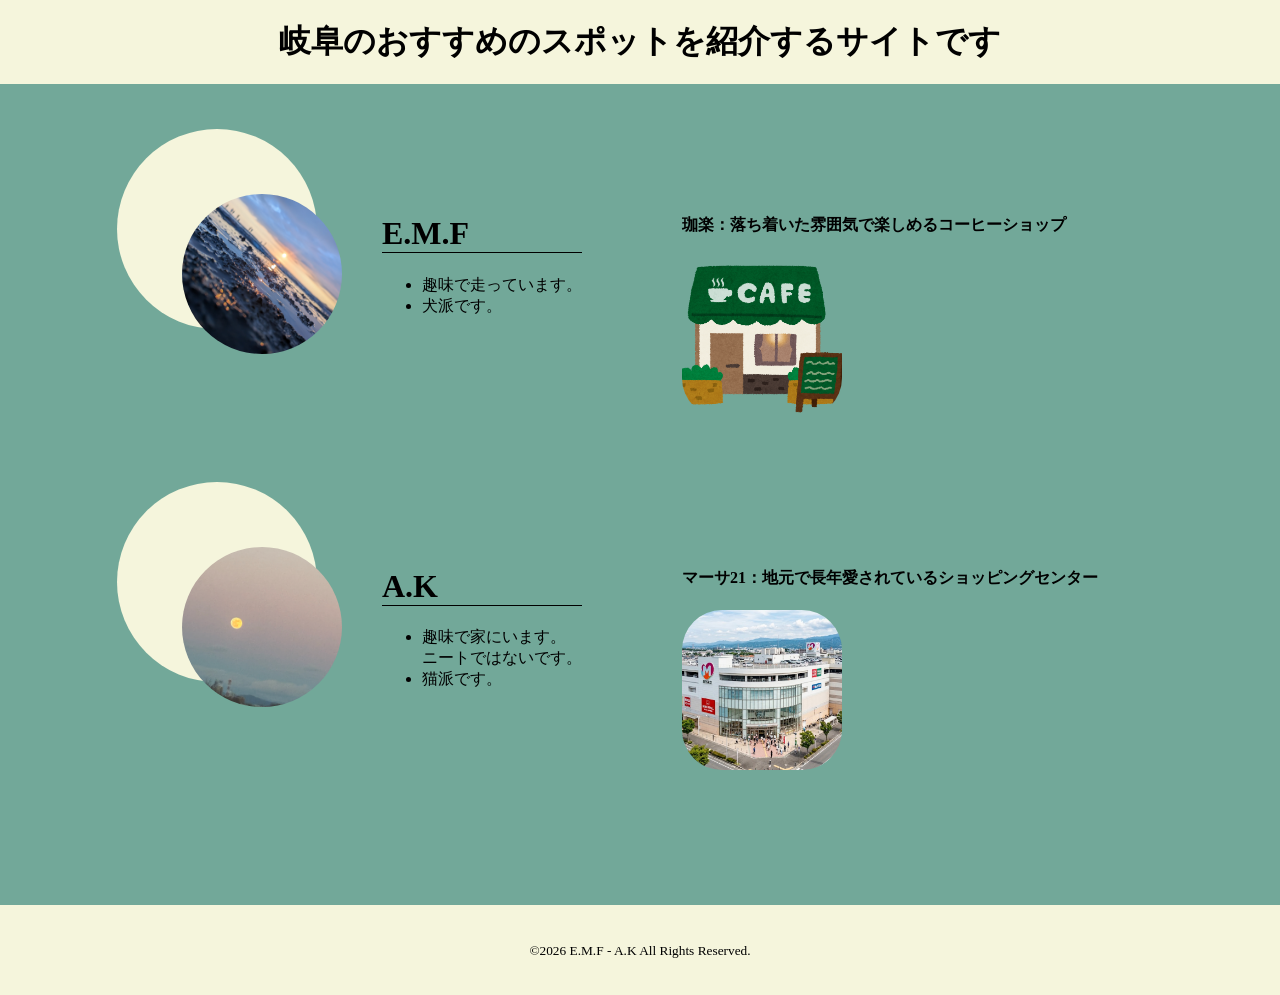
<file: index.html>
<!DOCTYPE html>
<html lang="ja">
    <head>
        <meta charset="UTF-8">
        <meta name="viewport" content="width=device-width, initial-scale=1.0">
        <title>岐阜県のおすすめスポット2選</title>
        <link rel="stylesheet" href="style.css">
    </head>
    
    <body>
        <header class="header">
            <h1>岐阜のおすすめのスポットを紹介するサイトです</h1>
        </header>

        <main class="main1">
            <div class="container">
                <!-- プロフィール：一人目 -->
                <div class="profile">
                    <div class="photo">
                        <img src="images/profile_first.jpg" alt="profile_first">
                    </div>
                    <div class="text">
                        <h1>E.M.F</h1>
                        <ul>
                            <li>趣味で走っています。</li>
                            <li>犬派です。</li>
                        </ul>
                    </div>
                    <div class="site">
                        <h4>珈楽：落ち着いた雰囲気で楽しめるコーヒーショップ</h4>
                        <a href="./spot-a.html"><img src="images/image_cafe.png" alt="image_cafe"></a>
                    </div>
                </div>

                <!-- プロフィール：二人目 -->
                <div class="profile">
                    <div class="photo">
                        <img src="images/profile_second.jpg" alt="profile_second">
                    </div>
                    <div class="text">
                        <h1>A.K</h1>
                        <ul>
                            <li>趣味で家にいます。<br>ニートではないです。</li>
                            <li>猫派です。</li>
                        </ul>
                    </div>
                    
                    <div class="site">
                        <h4>マーサ21：地元で長年愛されているショッピングセンター</h4>
                        <a href="./spot-b.html"><img src="images/masa21.jpg" alt="masa21"></a>
                        <h4></h4>
                    </div>
                </div>
            </div>
        </main>
        
        <footer class="footer">
            <p><small>&copy;2026 E.M.F - A.K All Rights Reserved.</small></p>
        </footer>
        
    </body>
</html>
</file>
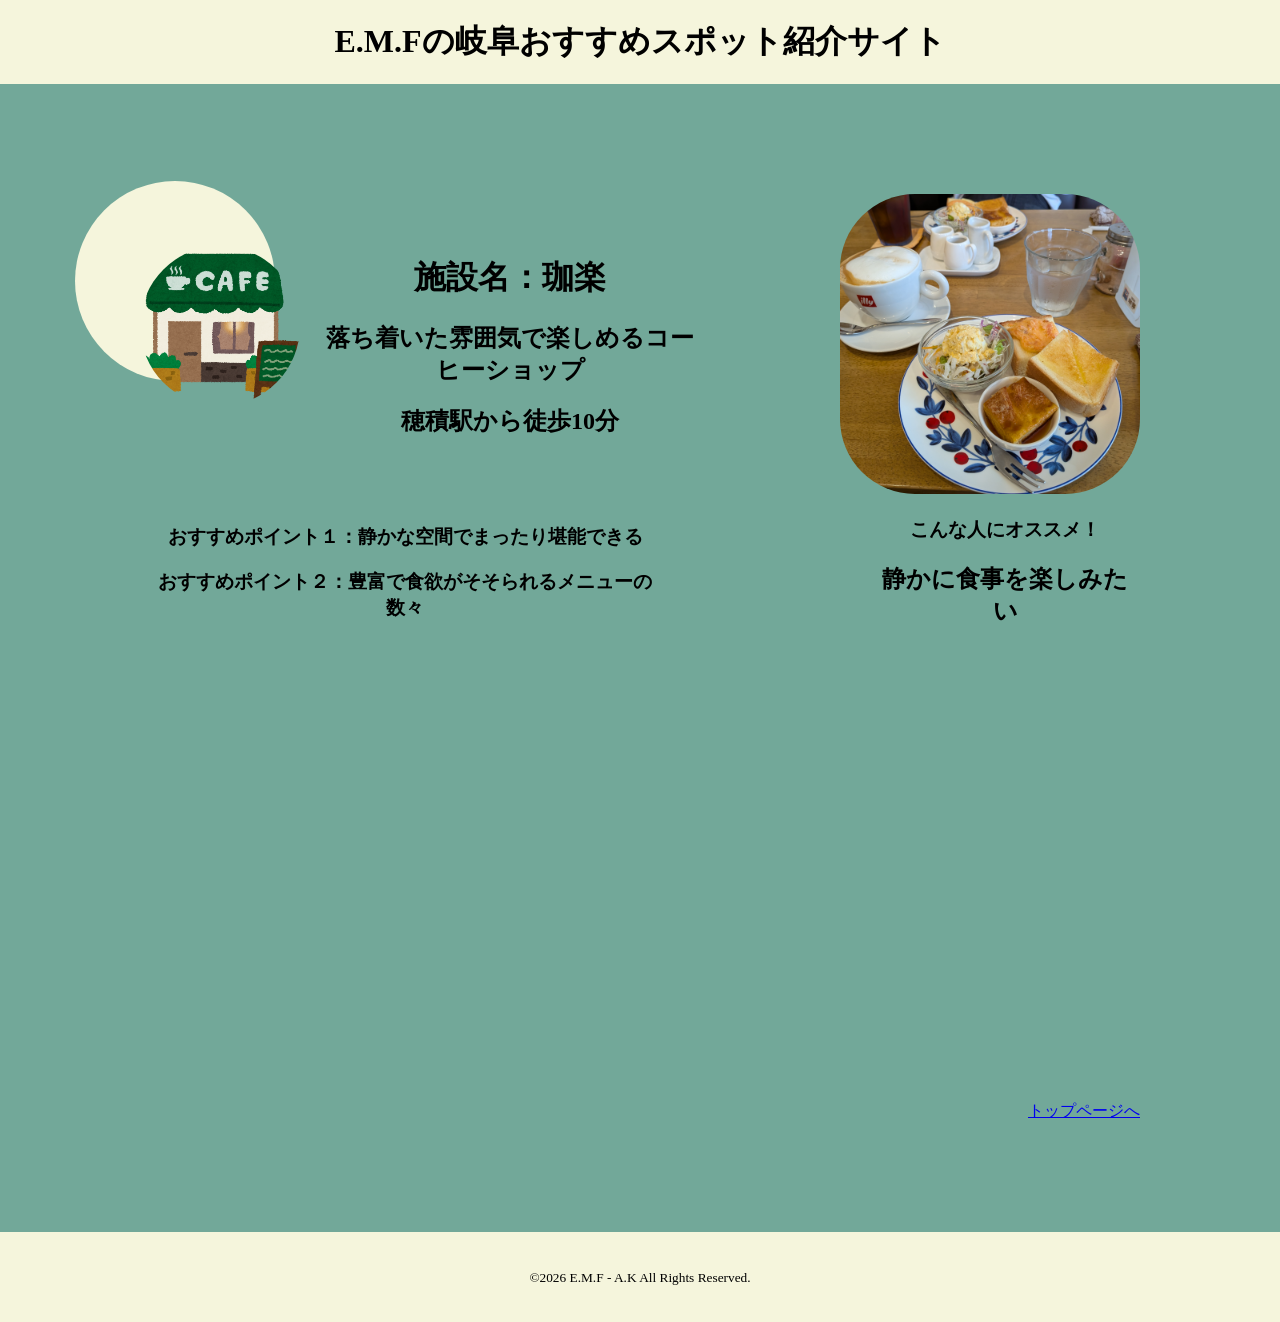
<file: spot-a.html>
<!DOCTYPE html>
<html lang="ja">
    <head>
        <meta charset="UTF-8">
        <meta name="viewport" content="width=device-width, initial-scale=1.0">
        <title>岐阜県のおすすめスポット2選</title>
        <link rel="stylesheet" href="style.css">
    </head>
    
    <body>
        <header class="header">
            <h1>E.M.Fの岐阜おすすめスポット紹介サイト</h1>
        </header>

        <main class="main2">
            <div class="center">
                <div class="site_profile2">
                    <div class="photo">  
                        <a href="https://www.coffeekaraku.com/"><img src="images/image_cafe.png"></a>
                    </div>
                    <div>
                        <h1>施設名：珈楽</h1>
                        <h2>落ち着いた雰囲気で楽しめるコーヒーショップ</h2>
                        <h2>穂積駅から徒歩10分</h2>
                    </div>
                    <div class="menu">
                        <img src="images/menu.jpg" alt="">
                    </div>
                </div>
                <div class="yoko">
                    <div>
                        <h3>おすすめポイント１：静かな空間でまったり堪能できる</h3>
                        <h3>おすすめポイント２：豊富で食欲がそそられるメニューの数々</h3>
                    </div>
                    <div class="recommend">
                        <h3>こんな人にオススメ！</h3>
                        <h2>静かに食事を楽しみたい</h2>
                    </div>
                </div>
                <div class="map">
                    <iframe
                        src="https://maps.google.com/maps?q=珈楽 穂積&output=embed&hl=ja"
                        width="100%"
                        height="350"
                        style="border:0;"
                        allowfullscreen=""
                        loading="lazy"
                        referrerpolicy="no-referrer-when-downgrade"
                        title="珈楽の地図">
                    </iframe>
                </div>
                <div class="top">
                    <a href="./index.html">トップページへ</a>
                </div>
            </div>
        </main>
        
        <footer class="footer">
            <p><small>&copy;2026 E.M.F - A.K All Rights Reserved.</small></p>
        </footer>
        
    </body>
</html>
</file>
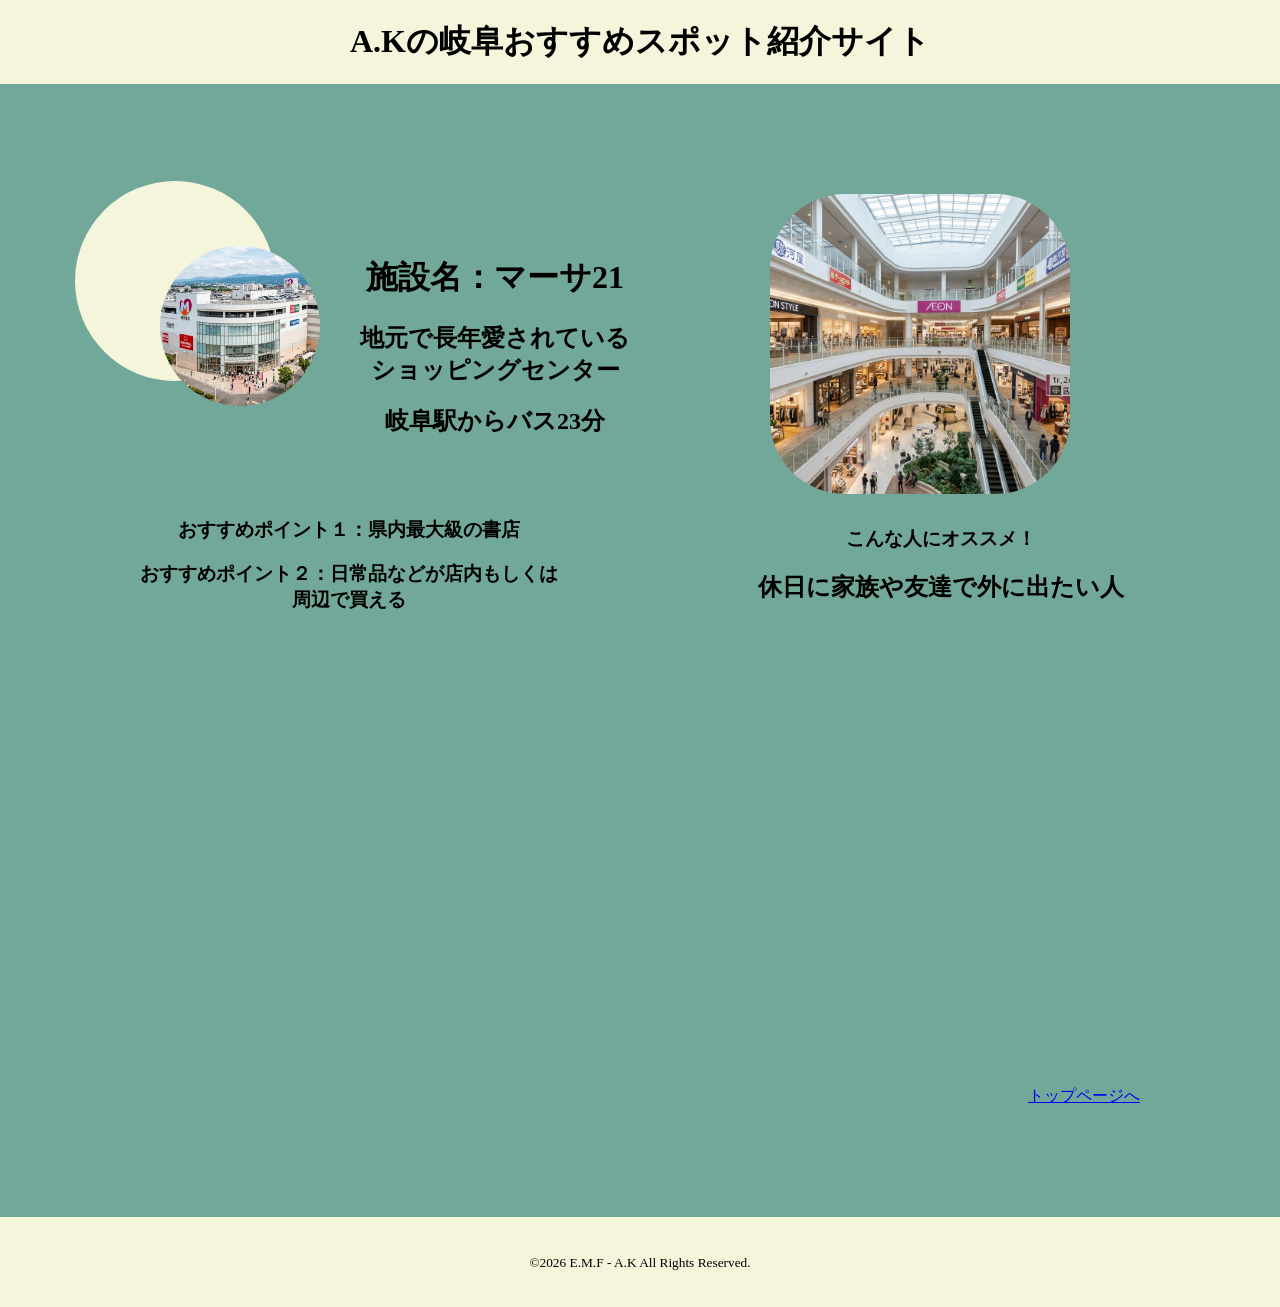
<file: spot-b.html>
<!DOCTYPE html>
<html lang="ja">
    <head>
        <meta charset="UTF-8">
        <meta name="viewport" content="width=device-width, initial-scale=1.0">
        <title>岐阜県のおすすめスポット2選</title>
        <link rel="stylesheet" href="style.css">
    </head>
    
    <body>
        <header class="header">
            <h1>A.Kの岐阜おすすめスポット紹介サイト</h1>
        </header>

        <main class="main2">
            <div class="center">
                <div class="site_profile2">
                    <div class="photo">  
                        <img src="images/masa21.jpg"></a>
                    </div>
                    <div>
                        <h1>施設名：マーサ21</h1>
                        <h2>地元で長年愛されている<br>ショッピングセンター</h2>
                        <h2>岐阜駅からバス23分</h2>
                    </div>
                    <div class="menu">
                        <img src="images/masa-in.jpg" alt="">
                    </div>
                </div>
                <div class="yoko">
                    <div>
                        <h3>おすすめポイント１：県内最大級の書店</h3>
                        <h3>おすすめポイント２：日常品などが店内もしくは<br>周辺で買える</h3>
                    </div>
                    <div class="recommend">
                        <h3>こんな人にオススメ！</h3>
                        <h2>休日に家族や友達で外に出たい人</h2>
                    </div>
                </div>
                <div class="map">
                    <iframe
                        src="https://www.google.com/maps/embed?pb=!1m18!1m12!1m3!1d3250.262311708297!2d136.74258248675534!3d35.448299888962005!2m3!1f0!2f0!3f0!3m2!1i1024!2i768!4f13.1!3m3!1m2!1s0x6003ac742ce16523%3A0xf86a73009e2c14cf!2z44Oe44O844K177yS77yR!5e0!3m2!1sja!2sjp!4v1793165661178!5m2!1sja!2sjp"
                        width="100%" height="350" style="border:0;" allowfullscreen="" loading="lazy"
                        referrerpolicy="strict-origin-when-cross-origin">
                    </iframe>
                </div>

                <div class="top">
                    <a href="./index.html">トップページへ</a>
                </div>
            </div>
        </main>
        
        <footer class="footer">
            <p><small>&copy;2026 E.M.F - A.K All Rights Reserved.</small></p>
        </footer>
        
    </body>
</html>
</file>
<file: style.css>
/* top */
/* body */
body {
    margin: 0;
    background-color: rgb(114, 168, 153);
    display: flex;
    flex-direction: column;
    min-height: 100vh;
}

/* header */
.header {
    text-align: center;
    background-color: beige;
    padding: 20px 0;
}

.header h1 {
    margin: 0;
}

/* main */
.main1 {
    flex: 1;
    padding: 110px;
    display: flex;
    justify-content: center;
    align-items: center;
}

.container {
    display: flex;
    flex-direction: column;
    gap: 125px;
}

.profile {
    display: flex;
    gap: 0px;
}

.photo img {
    width: 160px;
    height: 160px;
    object-fit: cover;
    border-radius: 50%;
}

.site {
    padding-left: 100px;
}

.site img {
    width: 160px;
    height: 160px;
    object-fit: cover;
    border-radius: 25%;
}

/* .site::before {
    content: "";
    position: absolute;
    top: 0px;
    left: 0px;
    width: 200px;
    height: 200px;
    border-radius: 25%;
    background-color: beige;
    z-index: 0;
} */

.site img {
    position: relative;
    z-index: 1;
}

.photo {
    position: relative;
    width: 200px;
    height: 200px;
}

.photo::before {
    content: "";
    position: absolute;
    top: -65px;
    left: -65px;
    width: 200px;
    height: 200px;
    border-radius: 50%;
    background-color: beige;
    z-index: 0;
}

.photo img {
    position: relative;
    z-index: 1;
}

.text h1 {
    border-bottom: 1px solid #000;
}

/* footer */
.footer {
    text-align: center;
    background-color: beige;
    padding: 20px 0;
}

/* spot a */
.main2 {
    flex: 1;
    padding: 110px;
    /* justify-content: center;
    align-items: center; */
}

.center {
    max-width: 1000px;
    margin: 0 auto;
    text-align: center;
}

.photo img {
    width: 160px;
    height: 160px;
    object-fit: cover;
    border-radius: 50%;
}

.site_profile2 {
    display: flex;
    align-items: center;
    gap: 20px;
}

.menu {
    margin-left: 120px;
}

.menu img {
    width: 300px;
    height: 300px;
    object-fit: cover;
    border-radius: 25%;
}

.yoko {
    display: flex;
    align-items: center;
}

.recommend {
    margin-left: 200px;
}

.top {
    text-align: right;
}

.map {
    margin-top: 100px;
}

/* spot b */
.site_profile {
    display: flex;
    align-items: center;
    gap: 20px;
}

.site_profile img {
    width: 160px;
    height: 160px;
    object-fit: cover;
    border-radius: 50%;
}
</file>
